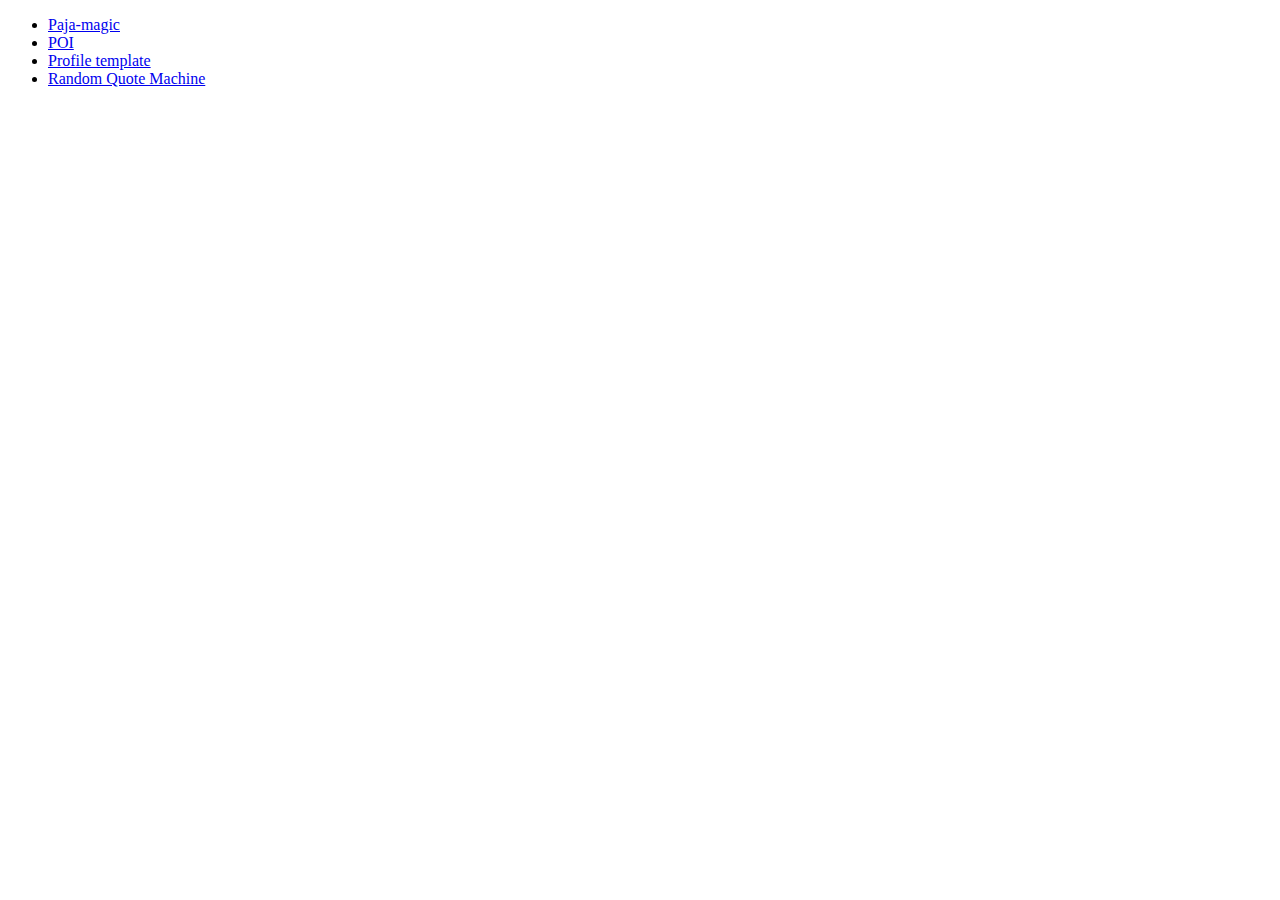
<file: index.html>
<!DOCTYPE html>
<html>

<head>
    <meta charset="utf-8">
    <title> Guide for my repo</title>
</head>

<body>
    <ul>
        <li><a href="paja-magic/index.html"> Paja-magic</a></li>
        <li><a href="tribute_page/index.html">POI</a></li>
        <li><a href="personal_portfolio/index.html"> Profile template</a></li>
        <li><a href="random_quote_machine/index.html"> Random Quote Machine</a></li>
    </ul>


</body>

</html>
</file>
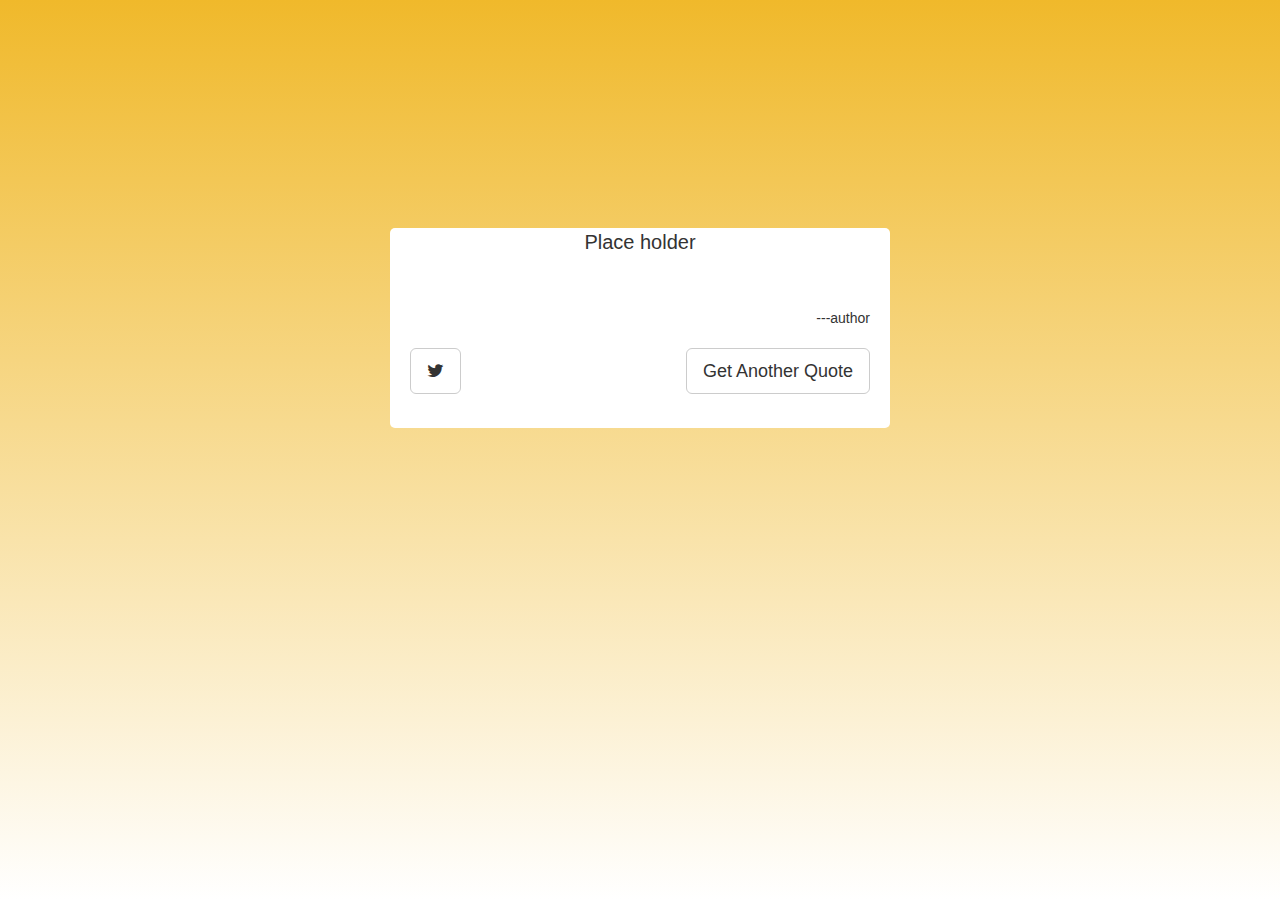
<file: random_quote_machine/index.html>
<!DOCTYPE html>
<html>

<head>
    <meta charset="utf-8">
    <title>Random Quote Machine</title>
    <link rel="stylesheet" href="main.css">
    <link rel="stylesheet" href="https://maxcdn.bootstrapcdn.com/bootstrap/3.3.7/css/bootstrap.min.css">
    <link rel="stylesheet" href="https://maxcdn.bootstrapcdn.com/font-awesome/4.7.0/css/font-awesome.min.css">
    <script type="text/javascript" src="https://ajax.googleapis.com/ajax/libs/jquery/3.2.0/jquery.min.js"></script>
    <script type="text/javascript" src = "https://maxcdn.bootstrapcdn.com/bootstrap/3.3.7/js/bootstrap.min.js"></script>
    <script type="text/javascript" src = "my.js"></script>
</head>

<body>
    <div class="container">
        <div class="quotebox">
            <div class="quotetext">
                <p class="content">Place holder</p>
            </div>
            <div class="quoteauthor">
                <p class="author" id="author">---author</p>
            </div>
            <div class="buttons">

                <a class="btn btn-default btn-lg " id="tweet-quote" title="Tweet this quote!" target="_blank">
<i class="fa fa-twitter"></i>
                </a>
                   <button class="btn btn-default btn-lg " id="getquote"> Get Another Quote</button>
            </div>

        </div>

    </div>

</body>

</html>
</file>
<file: random_quote_machine/main.css>
body{
  background: linear-gradient(to bottom,rgb(240, 185, 43),white);
  background-attachment: fixed;
  height: 100%
}
.quotebox{
  width: 50%;
  /*text-align: center;*/
  position:relative;
  margin:20% auto auto auto;
  display: table;
  width: 500px;
  background-color: #fff;
  border-radius: 5px;
}
.quotetext{
  text-align: center;
  width: 500px;
  min-height: 50px;
  clear: both;
  font-weight: 400;
  font-size: 20px;
}
.quoteauthor{
  text-align: right;
  display: block;
  padding-top: 10px;
  margin-top: 20px;
  margin-right: 20px;
}
.buttons{
  display: block;
  margin:20px 20px 50px 20px;
  padding-bottom: 30px;
}
#tweet-quote{
  float: left;

}
#getquote{
  float:right;
}
</file>
